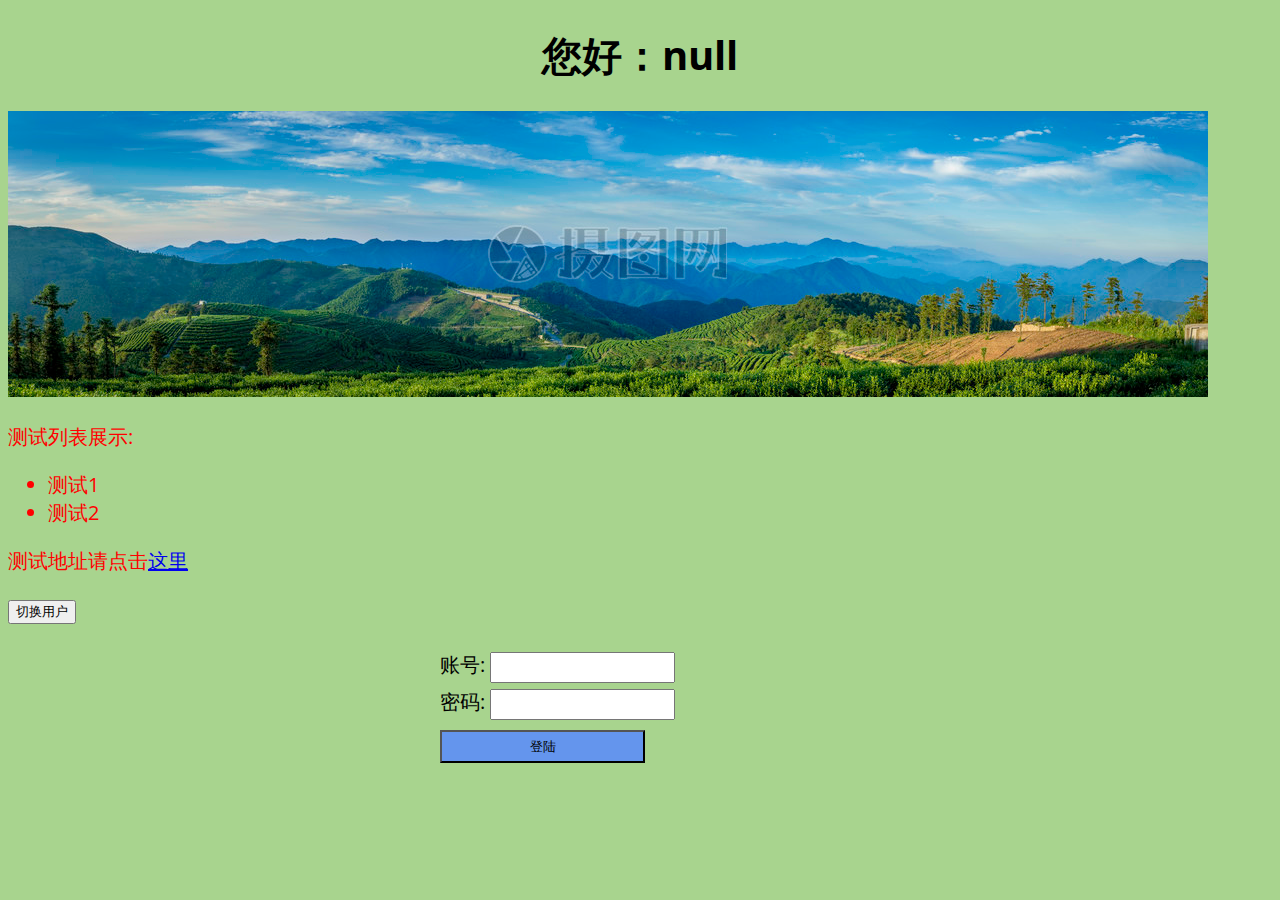
<file: front-end/account-exp/html/index.html>
<!DOCTYPE html>

<html>
    <head>
        <title>登陆测试</title>
        <link href="../css/style.css" rel="stylesheet">
        <link href="https://fonts.font.im/css?family=Open+Sans" rel="stylesheet" type="text/css">
        
        <script src="https://ajax.googleapis.com/ajax/libs/jquery/3.5.1/jquery.min.js" defer="true"></script>
        <script src="../js/main.js" defer="true"></script>
    </head>

    <body>
        <h1>账号登陆测试</h1>
        <img src="../image/test1.jpg" alt="测试图片">
        <p>测试列表展示:</p>
        <ul>
            <li>测试1</li>
            <li>测试2</li>
        </ul>
        <p>测试地址请点击<a href="https://www.baidu.com">这里</a></p>
        <button>切换用户</button>
        <br>
        <br>
            <div class="login_input" id="login_box">
                <div>
                    <span class="login_span">账号:</span>
                    <input type="text" name:"account" style="height: 25px;">
                </div>
                <div style="margin-top: 5px;margin-bottom: 10px;"> 
                    <span class="login_span">密码:</label>
                    <input type="password" name:"password" style="height: 25px;">
                </div>
                <div id="login_btn">
                    <button style="width: 205px;height: 33px;;background-color: cornflowerblue;">登陆</button>
                </div>
            </div>
    </body>
</html>
</file>
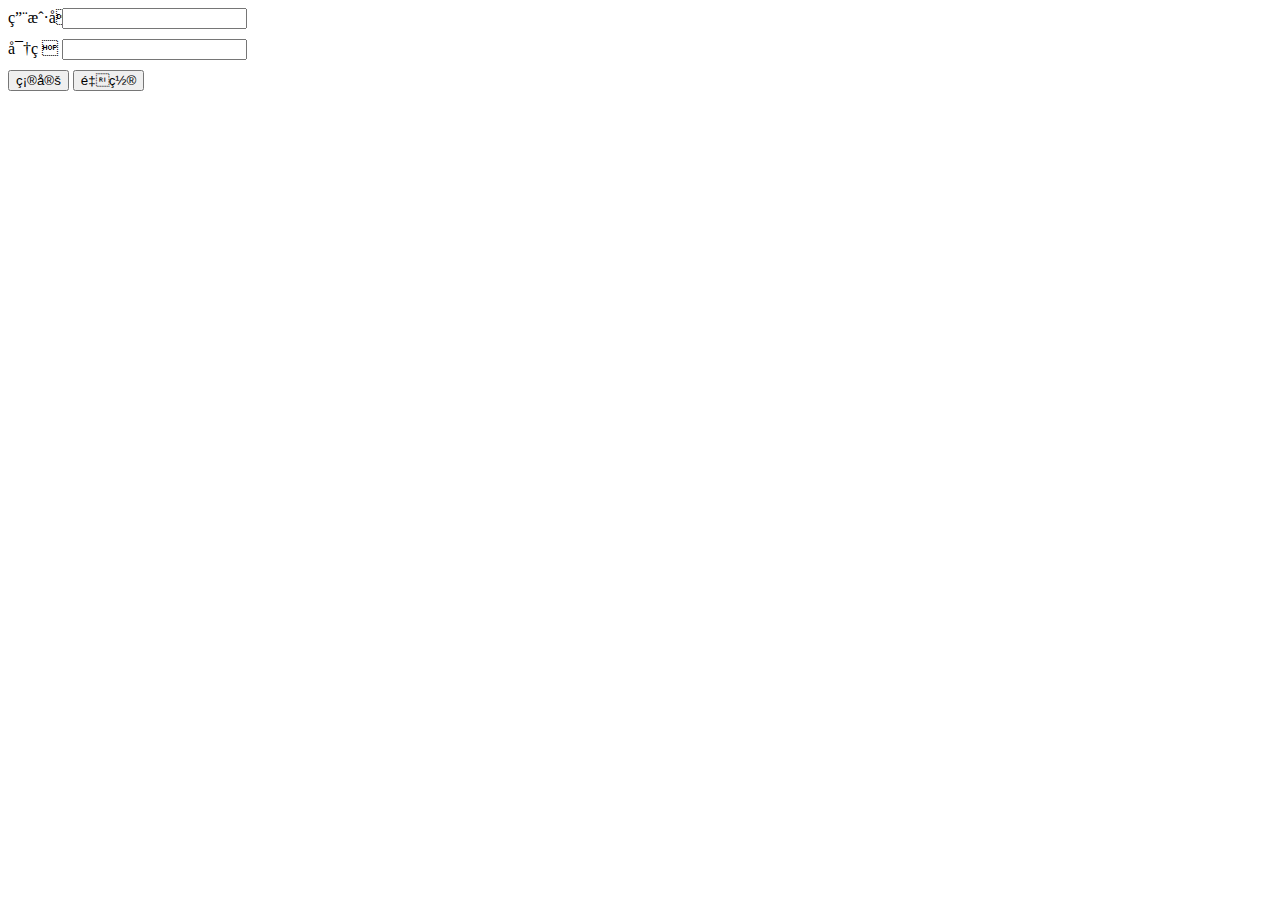
<file: front-end/test-demo/test.html>
<!DOCTYPE HTML>

<html>

<head>

<meta http-equiv="Content-Type" content="text/html;charset=Uft-8">

<title>表单标签</title>

<style>

label{

width: 50px;

    display: inline-flex;

    height: 30px;

}

</style>



</head>

<body>

<form>

<label for="username">用户名</label>

<input type="text" name="username" id="username" value=""/><br/>

<label for="userpass" >密码</label>

<input type="password" name="userpass" id="userpass" value=""/><br/>

<input type="submit" name="submit" value="确定"/>

<input type="reset" name="reset" value="重置">

</form>

</body>

</html>
</file>
<file: front-end/account-exp/css/style.css>
html {
    /* px 表示 “像素（pixels）”: 基础字号为 10 像素 */
    font-size: 20px; 
    /* Google fonts 输出的 CSS */
    font-family: 'Open Sans', sans-serif; 
    background-color: #a8d48e;
}
h1 {
    text-align: center;
}
p,li{
    color: red;
	background-color: #A8D48E;
}

.login_input {
    margin:auto;
    width: 400px;
}
</file>
